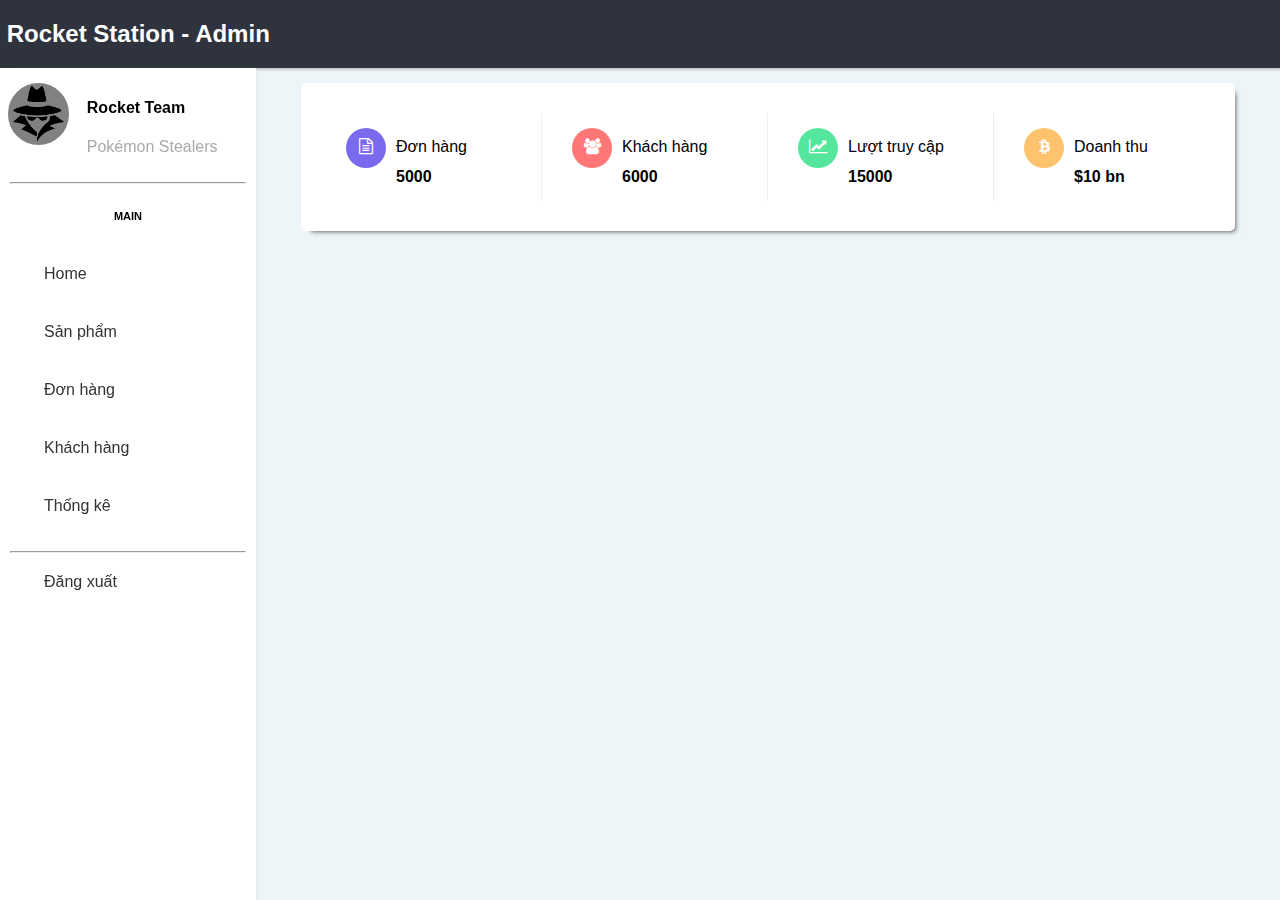
<file: index.html>
<!DOCTYPE html>
<html>
<head>
  <title>Rocket Station - Admin</title>
  <meta name="viewport" content="width=device-width, initial-scale=1.0" charset="utf-8">
  <link rel="stylesheet" href="css/adminstyle.css">
  <link rel="stylesheet" href="css/home.css">
  <link rel="stylesheet" href="css/products.css">
  <link rel="stylesheet" href="css/order.css">
  <link rel="stylesheet" href="css/statistic.css">
  <link rel="stylesheet" href="https://cdnjs.cloudflare.com/ajax/libs/font-awesome/4.7.0/css/font-awesome.min.css">
</head>
<body>
  <header id="header">
    <h2>&nbsp;Rocket Station - Admin</h2>
  </header>
  <div class="sidenav">
    <div class="sidebar-header">
      <div class="avatar">
        <img src="admin.png" alt="admin.png">
      </div>
      <div class="title">
        <h4>Rocket Team</h4>
        <p>Pokémon Stealers</p>
      </div>
    </div>
    <hr>
    <div class="sidebar-menu">
      <h4>main</h4>
      <ul>
        <li><a class="" href="index.html">Home</a></li>
        <li><a class="" href="index.html?products">Sản phẩm</a></li>
        <li><a class="" href="index.html?order">Đơn hàng</a></li>
        <li><a class="" href="index.html?customer">Khách hàng</a></li>
        <li><a class="" href="index.html?statistic">Thống kê</a></li>
      </ul>
      <hr>
      <div><a href="../index.html">Đăng xuất</a></div>
    </div>
  </div>
  <section id="section">
    <div id="content">
      <div class="container">
        <div class="statistic-preview shadow">
          <div class="preview-container">
            <div class="right-border preview">
              <div class="icon bg-violet"><i class="fa fa-file-text-o"></i></div>
              <div class="title">
                <span>Đơn hàng</span>
              </div>
              <div class="number">
                <strong>5000</strong>
              </div>
            </div>
          </div>
          <div class="preview-container">
            <div class="right-border preview">
              <div class="icon bg-red"><i class="fa fa-users"></i></div>
              <div class="title">
                <span>Khách hàng</span>
              </div>
              <div class="number">
                <strong>6000</strong>
              </div>
            </div>
          </div>
          <div class="preview-container">
            <div class="right-border preview">
              <div class="icon bg-green"><i class="fa fa-line-chart"></i></div>
              <div class="title">
                <span>Lượt truy cập</span>
              </div>
              <div class="number">
                <strong>15000</strong>
              </div>
            </div>
          </div>
          <div class="preview-container">
            <div class="preview">
              <div class="icon bg-orange"><i class="fa fa-bitcoin"></i></div>
              <div class="title">
                <span>Doanh thu</span>
              </div>
              <div class="number">
                <strong>$10 bn</strong>
              </div>
            </div>
          </div>
        </div>
      </div>
    </div>
  </section>

  <script src="script/adminscript.js"></script>
  <script src="script/allProducts.js"></script>
  <script src="script/products.js"></script>
</body>
</html>
</file>
<file: css/adminstyle.css>
body {
  font-family: Verdana, sans-serif;
  margin: 0;
  overflow: hidden;
  background: rgb(238,245,249);
}
a {
  color: #fff;
  text-decoration: none;
}
hr {
  margin: 0 10px;
}
#header {
  overflow: hidden;
  background: #2f333e;
  color: #fff;
  box-shadow: 2px 2px 2px rgba(0,0,0,0.2);
}
.sidenav {
  height: 100%;
  position: fixed;
  width: 20%;
  background: #fff;
  overflow: hidden;
  box-shadow: 5px 0 5px -5px #ddd;
}
.sidebar-header {
  overflow: hidden;
}
.avatar {
  width: 30%;
  float: left;
}
.avatar img {
  width: 80%;
  border-radius: 50%;
  margin: 20% 5% 20% 10%;
}
.title {
  float: left;
  padding-left: 10px;
}
.title p {
  color: #aaa;
}
.sidebar-menu h4 {
  font-variant: small-caps;
  text-align: center;
}
.sidebar-menu ul {
  list-style: none;
  padding: 0;
}
.sidebar-menu a {
  display: block;
  padding: 20px 20px 20px 40px;
  text-decoration: none;
  color: #333333;
  border-left: 4px solid #fff;
  transition: 0.4s;
}
.sidebar-menu a.active, .sidebar-menu a:hover {
  background: #ff7676;
  color: #fff;
  border-left: 4px solid #ff3636;
}
#section {
  float: right;
  width: 80%;
  overflow: hidden;
}
#footer {
  text-align: center;
}
</file>
<file: css/home.css>
* {
  box-sizing: border-box;
}
body {
  font-family: Verdana, sans-serif;
  margin: 0;
  overflow: hidden;
  background: rgb(238,245,249);
}
a {
  color: #fff;
  text-decoration: none;
}
hr {
  margin: 0 10px;
}
.shadow {
  box-shadow: 5px 5px 5px -5px #333;
}
.container {
  padding: 0 30px;
  margin: 15px;
}
.statistic-preview {
  background: #fff;
  overflow: hidden;
  padding: 30px 15px;
  border-radius: 5px;
}
.preview {
  padding: 15px 30px;
  overflow: hidden;
}
.right-border {
  border-right: 1px solid #eee;
}
.preview-container {
  overflow: hidden;
  width: 25%;
  float: left;
}
.icon {
  width: 40px;
  height: 40px;
  text-align: center;
  min-width: 40px;
  max-width: 40px;
  border-radius: 50%;
}
.bg-violet {
  background: #796AEE;
  color: #fff;
}
.bg-red {
  background: #ff7676;
  color: #fff;
}
.bg-green {
  background: #54e69d;
  color: #fff;
}
.bg-orange {
  background: #ffc36d;
  color: #fff;
}
.icon, .title {
  float: left;
  padding: 10px;
}
.number {
  clear: both;
  padding: 0 0 0 50px;
}
</file>
<file: css/products.css>
.tbl-content {
  height: 450px;
  overflow: auto;
}
.tbl-searchbar {
  text-align: center;
  padding: 10px;
}
.tbl-searchbar input, .tbl-searchbar select {
  border: 1px solid #c4c4c4;
  border-radius: 5px;
  background-color: #fff;
  padding: 3px 5px;
  box-shadow: inset 0 3px 6px rgba(0,0,0,0.1);
  height: 30px;
}
.table {
  width: 90%;
  margin: auto;
  margin-top: 15px;
  margin-bottom: 15px;
  background: #fff;
}
table {
  border-collapse: collapse;
  width: 100%;
  table-layout: fixed;
  border: 1px solid #ddd;
}
th{
  padding: 20px 15px;
  text-align: left;
  color: #fff;
  text-shadow: 0 0 5px #000;
}
td{
  padding: 15px;
  text-align: left;
  vertical-align:middle;
}
tr:nth-child(even){
  background-color: #f2f2f2;
}
</file>
<file: css/order.css>
[type="date"] {
  background:#fff url(https://cdn1.iconfinder.com/data/icons/cc_mono_icon_set/blacks/16x16/calendar_2.png)  97% 50% no-repeat ;
}
[type="date"]::-webkit-inner-spin-button {
  display: none;
}
[type="date"]::-webkit-calendar-picker-indicator {
  opacity: 0;
}

/* custom styles */
body {
  font-family: Verdana, sans-serif;
}
.date-selector {
  background: #fff;
  box-shadow: 0 5px 5px -5px #333;
  overflow: hidden;
}
.date-selector .wrapper {
  float: left;
}
.date-selector input {
  border: 1px solid #c4c4c4;
  border-radius: 5px;
  background-color: #fff;
  padding: 3px 5px;
  box-shadow: inset 0 3px 6px rgba(0,0,0,0.1);
  width: 150px;
  height: 30px;
}
.from-date, .to-date, .select-btn {
  float: left;
  padding: 15px;
}
.button {
  padding: 6.6px 12px;
  font-size: 14px;
  text-align: center;
  cursor: pointer;
  outline: none;
  color: #fff;
  border: none;
  border-radius: 15px;
  box-shadow: 0 5px 5px -5px #333;
}
.select-btn .button:active {
  background-color: #4630e8;
  box-shadow: 0 5px 5px -5px #666;
  transform: translateY(1px);
}
</file>
<file: css/statistic.css>
dl {
display: flex;
background-color: white;
flex-direction: column;
width: 100%;
max-width: 700px;
position: relative;
padding: 20px;
margin-left: auto;
margin-right: auto;
margin-top: 15px;
border-radius: 5px;
font-family: "fira-sans-2", sans-serif;
}
.shadow {
box-shadow: 5px 5px 5px -5px #333;
}
dt {
align-self: flex-start;
width: 100%;
font-weight: 700;
display: block;
text-align: center;
font-size: 1.2em;
font-weight: 700;
margin-bottom: 20px;
}

.text {
font-weight: 600;
display: flex;
align-items: center;
height: 40px;
width: 130px;
background-color: white;
position: absolute;
left: 0;
justify-content: flex-end;
}

.percentage {
font-size: .8em;
line-height: 1;
text-transform: uppercase;
height: 40px;
margin-left: 130px;
background: repeating-linear-gradient(to right, #ddd, #ddd 1px, #fff 1px, #fff 5%);
}
.percentage:after {
content: "";
display: block;
background-color: #ffc36d;
width: 50px;
margin-bottom: 10px;
height: 90%;
position: relative;
top: 50%;
-webkit-transform: translateY(-50%);
        transform: translateY(-50%);
transition: background-color .3s ease;
cursor: pointer;
}
.percentage:hover:after, .percentage:focus:after {
background-color: #aaa;
}

.percentage-1:after {
width: 1%;
}

.percentage-2:after {
width: 2%;
}

.percentage-3:after {
width: 3%;
}

.percentage-4:after {
width: 4%;
}

.percentage-5:after {
width: 5%;
}

.percentage-6:after {
width: 6%;
}

.percentage-7:after {
width: 7%;
}

.percentage-8:after {
width: 8%;
}

.percentage-9:after {
width: 9%;
}

.percentage-10:after {
width: 10%;
}

.percentage-11:after {
width: 11%;
}

.percentage-12:after {
width: 12%;
}

.percentage-13:after {
width: 13%;
}

.percentage-14:after {
width: 14%;
}

.percentage-15:after {
width: 15%;
}

.percentage-16:after {
width: 16%;
}

.percentage-17:after {
width: 17%;
}

.percentage-18:after {
width: 18%;
}

.percentage-19:after {
width: 19%;
}

.percentage-20:after {
width: 20%;
}

.percentage-21:after {
width: 21%;
}

.percentage-22:after {
width: 22%;
}

.percentage-23:after {
width: 23%;
}

.percentage-24:after {
width: 24%;
}

.percentage-25:after {
width: 25%;
}

.percentage-26:after {
width: 26%;
}

.percentage-27:after {
width: 27%;
}

.percentage-28:after {
width: 28%;
}

.percentage-29:after {
width: 29%;
}

.percentage-30:after {
width: 30%;
}

.percentage-31:after {
width: 31%;
}

.percentage-32:after {
width: 32%;
}

.percentage-33:after {
width: 33%;
}

.percentage-34:after {
width: 34%;
}

.percentage-35:after {
width: 35%;
}

.percentage-36:after {
width: 36%;
}

.percentage-37:after {
width: 37%;
}

.percentage-38:after {
width: 38%;
}

.percentage-39:after {
width: 39%;
}

.percentage-40:after {
width: 40%;
}

.percentage-41:after {
width: 41%;
}

.percentage-42:after {
width: 42%;
}

.percentage-43:after {
width: 43%;
}

.percentage-44:after {
width: 44%;
}

.percentage-45:after {
width: 45%;
}

.percentage-46:after {
width: 46%;
}

.percentage-47:after {
width: 47%;
}

.percentage-48:after {
width: 48%;
}

.percentage-49:after {
width: 49%;
}

.percentage-50:after {
width: 50%;
}

.percentage-51:after {
width: 51%;
}

.percentage-52:after {
width: 52%;
}

.percentage-53:after {
width: 53%;
}

.percentage-54:after {
width: 54%;
}

.percentage-55:after {
width: 55%;
}

.percentage-56:after {
width: 56%;
}

.percentage-57:after {
width: 57%;
}

.percentage-58:after {
width: 58%;
}

.percentage-59:after {
width: 59%;
}

.percentage-60:after {
width: 60%;
}

.percentage-61:after {
width: 61%;
}

.percentage-62:after {
width: 62%;
}

.percentage-63:after {
width: 63%;
}

.percentage-64:after {
width: 64%;
}

.percentage-65:after {
width: 65%;
}

.percentage-66:after {
width: 66%;
}

.percentage-67:after {
width: 67%;
}

.percentage-68:after {
width: 68%;
}

.percentage-69:after {
width: 69%;
}

.percentage-70:after {
width: 70%;
}

.percentage-71:after {
width: 71%;
}

.percentage-72:after {
width: 72%;
}

.percentage-73:after {
width: 73%;
}

.percentage-74:after {
width: 74%;
}

.percentage-75:after {
width: 75%;
}

.percentage-76:after {
width: 76%;
}

.percentage-77:after {
width: 77%;
}

.percentage-78:after {
width: 78%;
}

.percentage-79:after {
width: 79%;
}

.percentage-80:after {
width: 80%;
}

.percentage-81:after {
width: 81%;
}

.percentage-82:after {
width: 82%;
}

.percentage-83:after {
width: 83%;
}

.percentage-84:after {
width: 84%;
}

.percentage-85:after {
width: 85%;
}

.percentage-86:after {
width: 86%;
}

.percentage-87:after {
width: 87%;
}

.percentage-88:after {
width: 88%;
}

.percentage-89:after {
width: 89%;
}

.percentage-90:after {
width: 90%;
}

.percentage-91:after {
width: 91%;
}

.percentage-92:after {
width: 92%;
}

.percentage-93:after {
width: 93%;
}

.percentage-94:after {
width: 94%;
}

.percentage-95:after {
width: 95%;
}

.percentage-96:after {
width: 96%;
}

.percentage-97:after {
width: 97%;
}

.percentage-98:after {
width: 98%;
}

.percentage-99:after {
width: 99%;
}

.percentage-100:after {
width: 100%;
}
</file>
